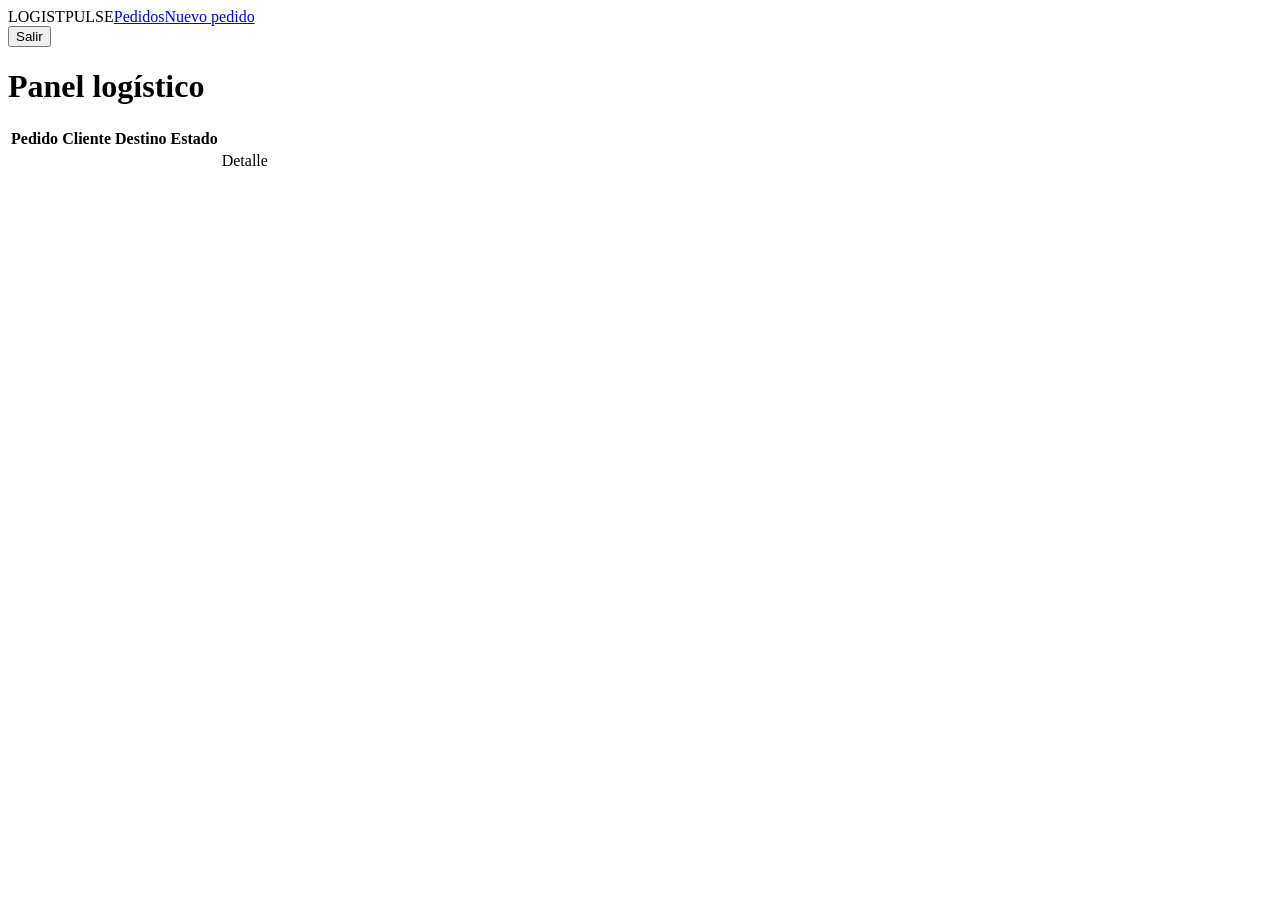
<file: src/main/resources/templates/index.html>
<!doctype html><html xmlns:th="http://www.thymeleaf.org"><head><meta charset="utf-8"><title>LOGISTPULSE</title><link rel="stylesheet" th:href="@{/css/app.css}"></head><body><nav><span class="brand">LOGISTPULSE</span><a href="/">Pedidos</a><a href="/orders/new">Nuevo pedido</a><form th:action="@{/logout}" method="post"><button>Salir</button></form></nav><main><div th:if="${success}" class="success" th:text="${success}"></div><div th:if="${error}" class="error" th:text="${error}"></div><h1>Panel logístico</h1><div class="card"><table><thead><tr><th>Pedido</th><th>Cliente</th><th>Destino</th><th>Estado</th><th></th></tr></thead><tbody><tr th:each="o:${orders}"><td th:text="${o.orderNumber}"></td><td th:text="${o.customerName}"></td><td th:text="${o.destination}"></td><td><span class="badge" th:text="${o.status}"></span></td><td><a th:href="@{'/orders/'+${o.id}}">Detalle</a></td></tr></tbody></table></div></main></body></html>
</file>
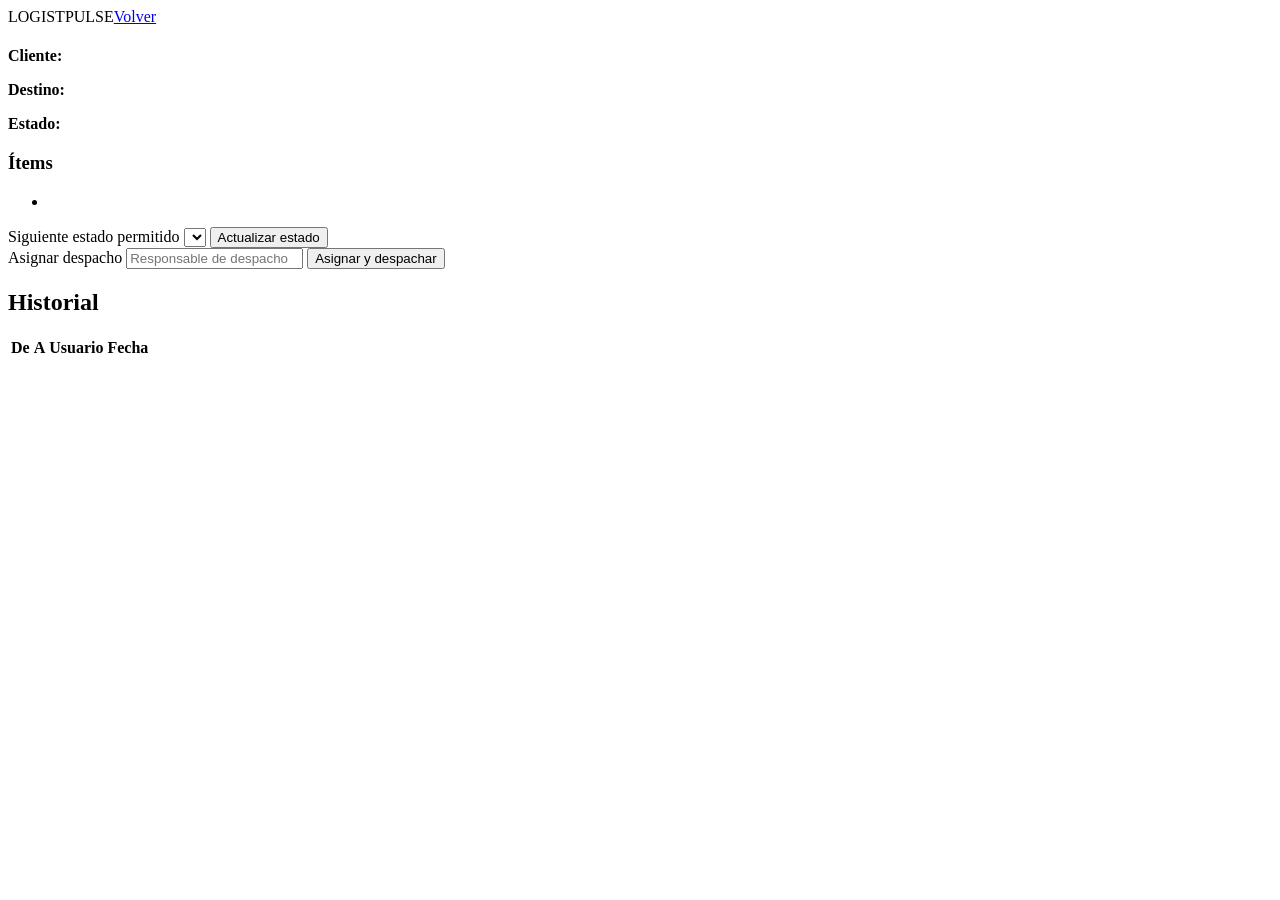
<file: src/main/resources/templates/detail.html>
<!doctype html>
<html xmlns:th="http://www.thymeleaf.org">
<head><meta charset="utf-8"><title>Detalle</title><link rel="stylesheet" th:href="@{/css/app.css}"></head>
<body>
<nav><span class="brand">LOGISTPULSE</span><a href="/">Volver</a></nav>
<main>
  <div class="card">
    <h1 th:text="${order.orderNumber}"></h1>
    <p><b>Cliente:</b> <span th:text="${order.customerName}"></span></p>
    <p><b>Destino:</b> <span th:text="${order.destination}"></span></p>
    <p><b>Estado:</b> <span class="badge" th:text="${order.status}"></span></p>
    <h3>Ítems</h3>
    <ul><li th:each="i:${order.items}" th:text="${i.product+' x '+i.quantity}"></li></ul>

    <form th:if="${!#lists.isEmpty(statuses)}" th:action="@{'/orders/'+${order.id}+'/status'}" method="post">
      <label>Siguiente estado permitido</label>
      <select name="status"><option th:each="s:${statuses}" th:value="${s}" th:text="${s}"></option></select>
      <button>Actualizar estado</button>
    </form>

    <form th:if="${canAssign}" th:action="@{'/orders/'+${order.id}+'/assign'}" method="post">
      <label>Asignar despacho</label>
      <input name="assignee" required placeholder="Responsable de despacho">
      <button>Asignar y despachar</button>
    </form>
  </div>

  <div class="card">
    <h2>Historial</h2>
    <table><thead><tr><th>De</th><th>A</th><th>Usuario</th><th>Fecha</th></tr></thead>
      <tbody><tr th:each="h:${history}"><td th:text="${h.fromStatus}"></td><td th:text="${h.toStatus}"></td><td th:text="${h.changedBy}"></td><td th:text="${h.changedAt}"></td></tr></tbody>
    </table>
  </div>
</main>
</body>
</html>
</file>
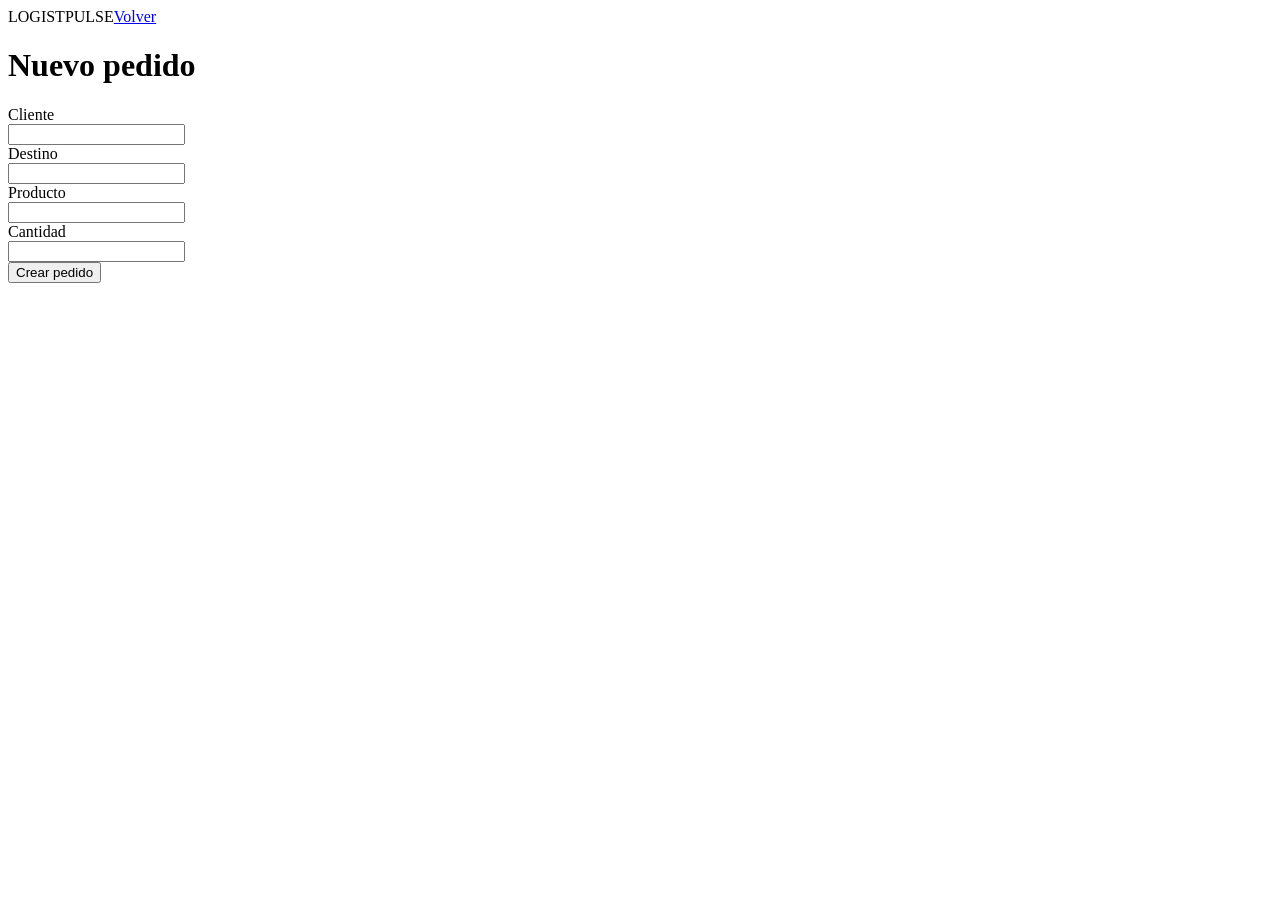
<file: src/main/resources/templates/order-form.html>
<!doctype html><html xmlns:th="http://www.thymeleaf.org"><head><meta charset="utf-8"><title>Nuevo pedido</title><link rel="stylesheet" th:href="@{/css/app.css}"></head><body><nav><span class="brand">LOGISTPULSE</span><a href="/">Volver</a></nav><main><div class="card"><h1>Nuevo pedido</h1><form action="/orders" method="post"><label>Cliente</label><br><input name="customerName" required><br><label>Destino</label><br><input name="destination" required><br><label>Producto</label><br><input name="product" required><br><label>Cantidad</label><br><input name="quantity" type="number" min="1" required><br><button>Crear pedido</button></form></div></main></body></html>
</file>
